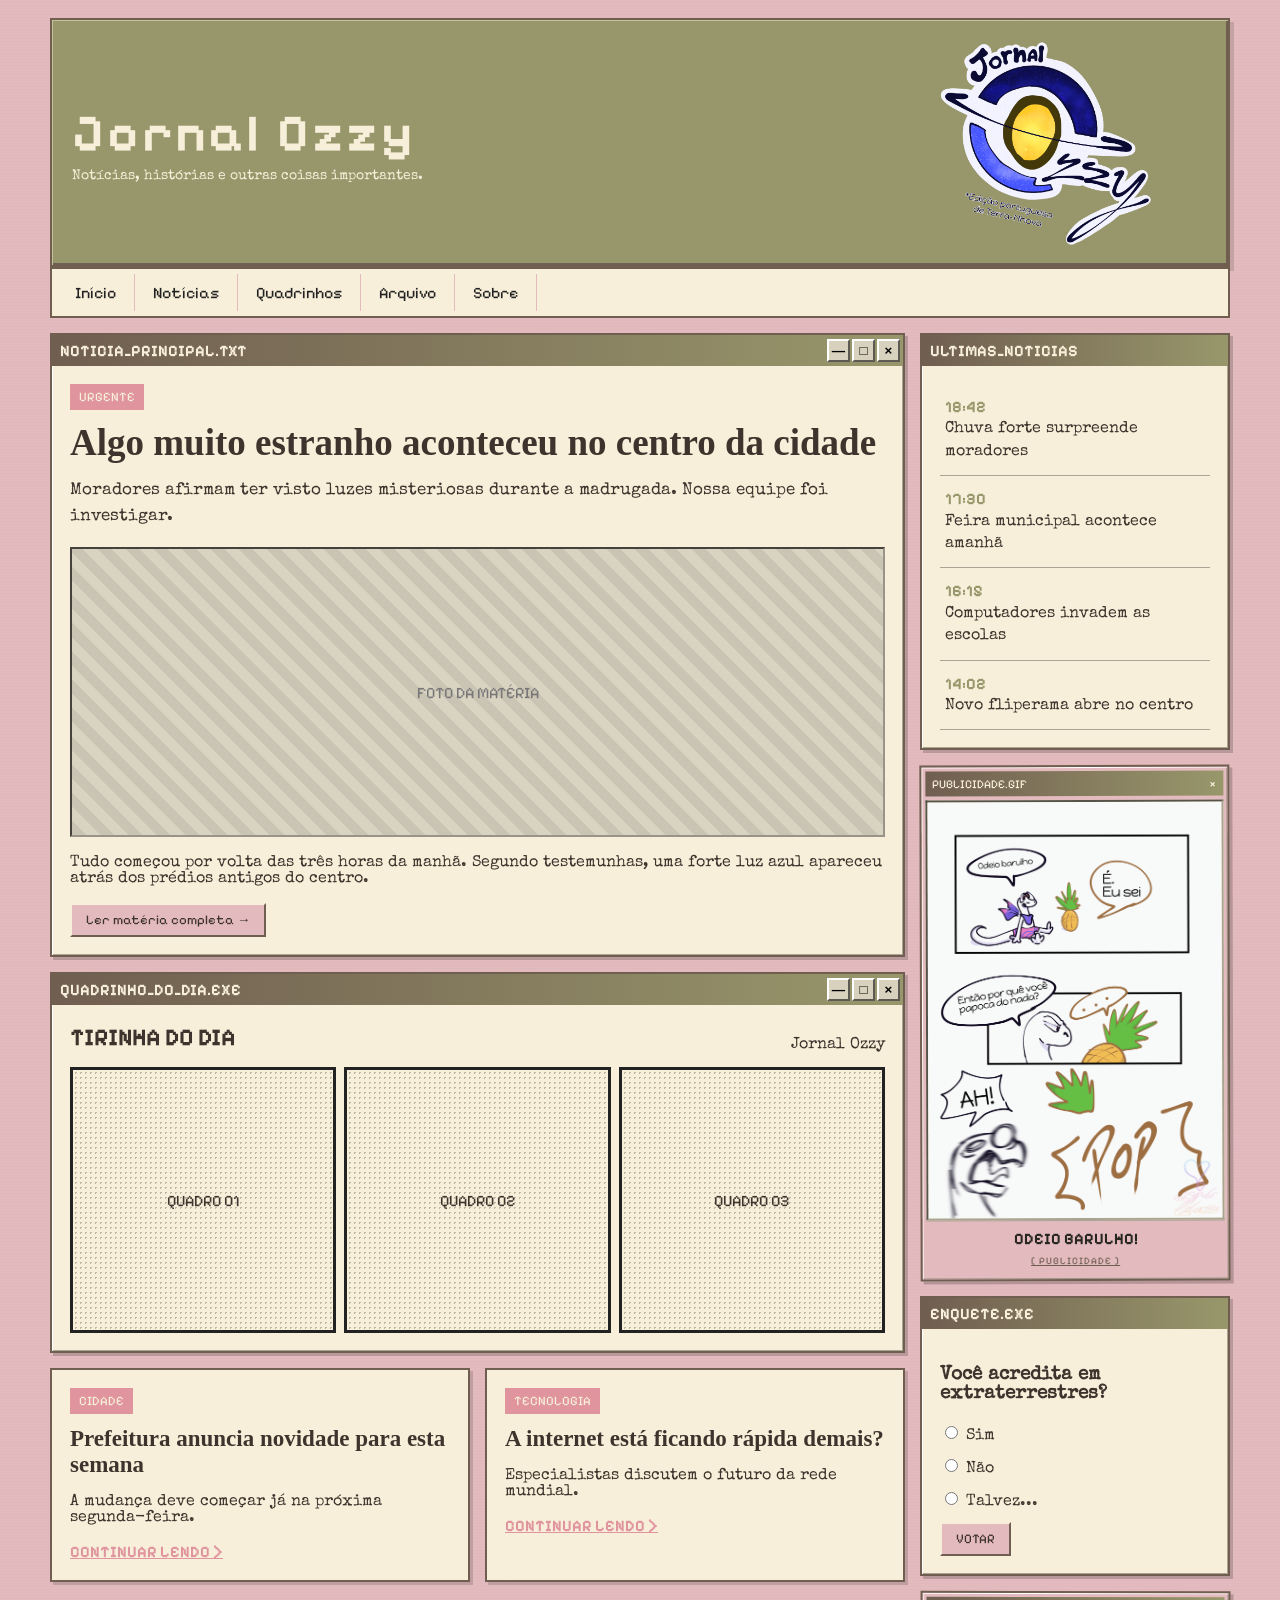
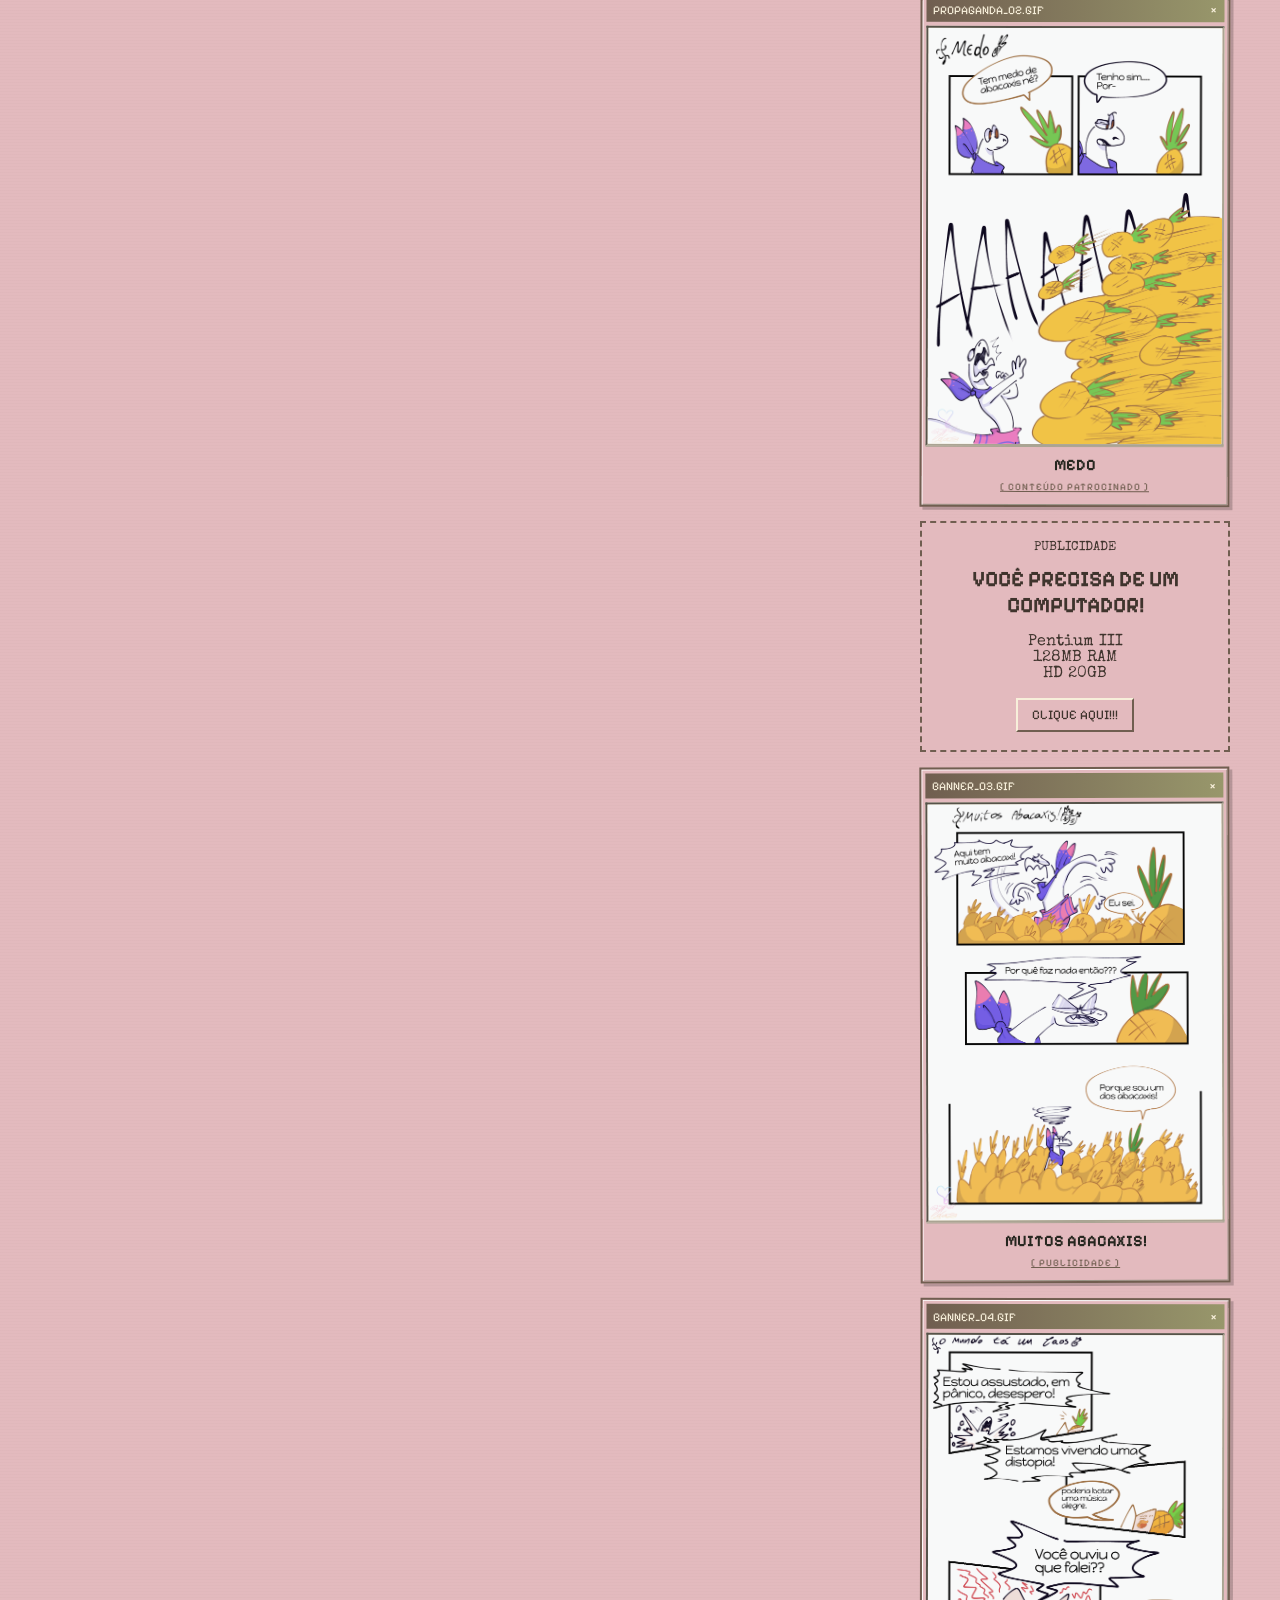
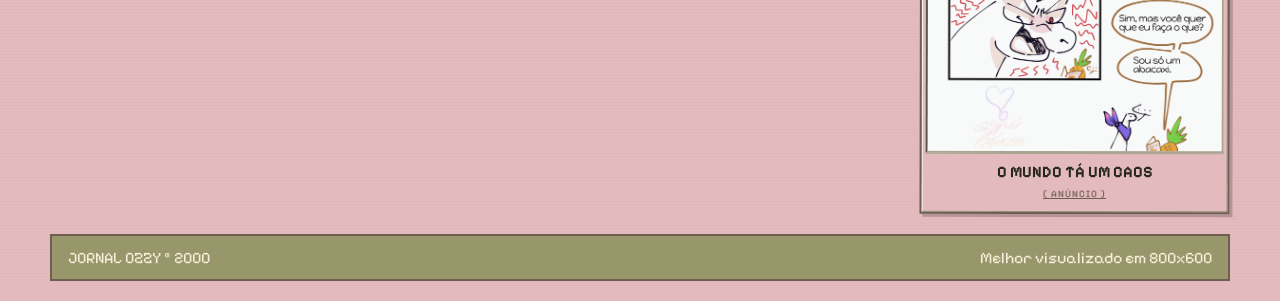
<file: index.html>
<!DOCTYPE html>
<html lang="pt-BR">

<head>
  <meta charset="UTF-8">
  <meta name="viewport" content="width=device-width, initial-scale=1.0">

  <title>Jornal Ozzy</title>

  <link rel="preconnect" href="https://fonts.googleapis.com">
  <link rel="preconnect" href="https://fonts.gstatic.com" crossorigin>

  <link
    href="https://fonts.googleapis.com/css2?family=Pixelify+Sans:wght@400;500;600;700&family=Special+Elite&display=swap"
    rel="stylesheet">

  <link rel="stylesheet" href="style.css">
</head>

<body>

  <!-- =========================
       CABEÇALHO
  ========================== -->

  <header class="topo">

    <div class="logo-area">

      <h1>Jornal Ozzy</h1>

      <p>
        Notícias, histórias e outras coisas importantes.
      </p>

    </div>


    <!-- LOGO NO LUGAR DA EDIÇÃO/DATA -->

    <div class="logo-edicao">

      <img
        src="logo jo.png"
        alt="Logo Jornal Ozzy">

    </div>

  </header>


  <!-- =========================
       MENU
  ========================== -->

  <nav class="menu">

    <a href="#">Início</a>

    <a href="#">Notícias</a>

    <a href="#">Quadrinhos</a>

    <a href="#">Arquivo</a>

    <a href="#">Sobre</a>

  </nav>


  <!-- =========================
       CONTEÚDO
  ========================== -->

  <main class="pagina">


    <!-- COLUNA PRINCIPAL -->

    <section class="conteudo">


      <!-- NOTÍCIA PRINCIPAL -->

      <article class="janela destaque">

        <div class="barra-janela">

          <span>NOTICIA_PRINCIPAL.TXT</span>

          <div class="controles">

            <button>—</button>

            <button>□</button>

            <button>×</button>

          </div>

        </div>


        <div class="janela-conteudo">

          <span class="categoria">
            URGENTE
          </span>


          <h2>
            Algo muito estranho aconteceu
            no centro da cidade
          </h2>


          <p class="subtitulo">

            Moradores afirmam ter visto luzes misteriosas durante
            a madrugada. Nossa equipe foi investigar.

          </p>


          <div class="imagem-placeholder">

            FOTO DA MATÉRIA

          </div>


          <p>

            Tudo começou por volta das três horas da manhã.

            Segundo testemunhas, uma forte luz azul apareceu
            atrás dos prédios antigos do centro.

          </p>


          <button class="botao-retro">

            Ler matéria completa →

          </button>

        </div>

      </article>



      <!-- =========================
           TIRINHA PRINCIPAL
      ========================== -->

      <article class="janela">

        <div class="barra-janela">

          <span>QUADRINHO_DO_DIA.EXE</span>

          <div class="controles">

            <button>—</button>

            <button>□</button>

            <button>×</button>

          </div>

        </div>


        <div class="janela-conteudo">

          <div class="titulo-secao">

            <h2>
              TIRINHA DO DIA
            </h2>

            <span>
              Jornal Ozzy
            </span>

          </div>


          <div class="quadrinho">

            <div class="quadro">

              <span>
                QUADRO 01
              </span>

            </div>


            <div class="quadro">

              <span>
                QUADRO 02
              </span>

            </div>


            <div class="quadro">

              <span>
                QUADRO 03
              </span>

            </div>

          </div>

        </div>

      </article>



      <!-- =========================
           NOTÍCIAS MENORES
      ========================== -->

      <section class="noticias-grid">


        <article class="card-noticia">

          <span class="tag">
            CIDADE
          </span>

          <h3>
            Prefeitura anuncia novidade
            para esta semana
          </h3>

          <p>
            A mudança deve começar já na
            próxima segunda-feira.
          </p>

          <a href="#">
            CONTINUAR LENDO >
          </a>

        </article>



        <article class="card-noticia">

          <span class="tag">
            TECNOLOGIA
          </span>

          <h3>
            A internet está ficando
            rápida demais?
          </h3>

          <p>
            Especialistas discutem
            o futuro da rede mundial.
          </p>

          <a href="#">
            CONTINUAR LENDO >
          </a>

        </article>


      </section>

    </section>



    <!-- =========================
         SIDEBAR
    ========================== -->

    <aside class="sidebar">


      <!-- ÚLTIMAS NOTÍCIAS -->

      <div class="janela">

        <div class="barra-janela">

          <span>
            ULTIMAS_NOTICIAS
          </span>

        </div>


        <div class="janela-conteudo">

          <ul class="lista-noticias">

            <li>

              <span>
                18:42
              </span>

              Chuva forte surpreende moradores

            </li>


            <li>

              <span>
                17:30
              </span>

              Feira municipal acontece amanhã

            </li>


            <li>

              <span>
                16:15
              </span>

              Computadores invadem as escolas

            </li>


            <li>

              <span>
                14:02
              </span>

              Novo fliperama abre no centro

            </li>

          </ul>

        </div>

      </div>



      <!-- =========================
           ANÚNCIO 01
      ========================== -->

      <article class="anuncio-quadrinho">

        <div class="quadrinho-topo">

          <span>
            PUBLICIDADE.GIF
          </span>

          <span>
            ×
          </span>

        </div>


        <div class="quadrinho-imagem">

          <img
            src="odeio barulho.png"
            alt="Tirinha Odeio Barulho">

        </div>


        <div class="quadrinho-info">

          <strong>
            ODEIO BARULHO!
          </strong>

          <span>
            [ PUBLICIDADE ]
          </span>

        </div>

      </article>



      <!-- =========================
           ENQUETE
      ========================== -->

      <div class="janela">

        <div class="barra-janela">

          <span>
            ENQUETE.EXE
          </span>

        </div>


        <div class="janela-conteudo">

          <h3>
            Você acredita em extraterrestres?
          </h3>


          <label>

            <input
              type="radio"
              name="enquete">

            Sim

          </label>


          <label>

            <input
              type="radio"
              name="enquete">

            Não

          </label>


          <label>

            <input
              type="radio"
              name="enquete">

            Talvez...

          </label>


          <button class="botao-retro">

            VOTAR

          </button>

        </div>

      </div>



      <!-- =========================
           ANÚNCIO 02
      ========================== -->

      <article class="anuncio-quadrinho">

        <div class="quadrinho-topo">

          <span>
            PROPAGANDA_02.GIF
          </span>

          <span>
            ×
          </span>

        </div>


        <div class="quadrinho-imagem">

          <img
            src="Medo.png"
            alt="Tirinha Medo">

        </div>


        <div class="quadrinho-info">

          <strong>
            MEDO
          </strong>

          <span>
            [ CONTEÚDO PATROCINADO ]
          </span>

        </div>

      </article>



      <!-- =========================
           ANÚNCIO COMPUTADOR
      ========================== -->

      <div class="publicidade">

        <small>
          PUBLICIDADE
        </small>

        <strong>
          VOCÊ PRECISA DE UM COMPUTADOR!
        </strong>

        <p>

          Pentium III
          <br>

          128MB RAM
          <br>

          HD 20GB

        </p>


        <button class="botao-retro">

          CLIQUE AQUI!!!

        </button>

      </div>



      <!-- =========================
           ANÚNCIO 03
      ========================== -->

      <article class="anuncio-quadrinho">

        <div class="quadrinho-topo">

          <span>
            BANNER_03.GIF
          </span>

          <span>
            ×
          </span>

        </div>


        <div class="quadrinho-imagem">

          <img
            src="muitos_abacaxis.png"
            alt="Tirinha Muitos Abacaxis">

        </div>


        <div class="quadrinho-info">

          <strong>
            MUITOS ABACAXIS!
          </strong>

          <span>
            [ PUBLICIDADE ]
          </span>

        </div>

      </article>



      <!-- =========================
           ANÚNCIO 04
      ========================== -->

      <article class="anuncio-quadrinho">

        <div class="quadrinho-topo">

          <span>
            BANNER_04.GIF
          </span>

          <span>
            ×
          </span>

        </div>


        <div class="quadrinho-imagem">

          <img
            src="mundo_ta_um_caos.png"
            alt="Tirinha O Mundo Tá Um Caos">

        </div>


        <div class="quadrinho-info">

          <strong>
            O MUNDO TÁ UM CAOS
          </strong>

          <span>
            [ ANÚNCIO ]
          </span>

        </div>

      </article>


    </aside>

  </main>



  <!-- =========================
       RODAPÉ
  ========================== -->

  <footer>

    <span>
      JORNAL OZZY © 2000
    </span>

    <span>
      Melhor visualizado em 800x600
    </span>

  </footer>


</body>

</html>
</html>
</file>
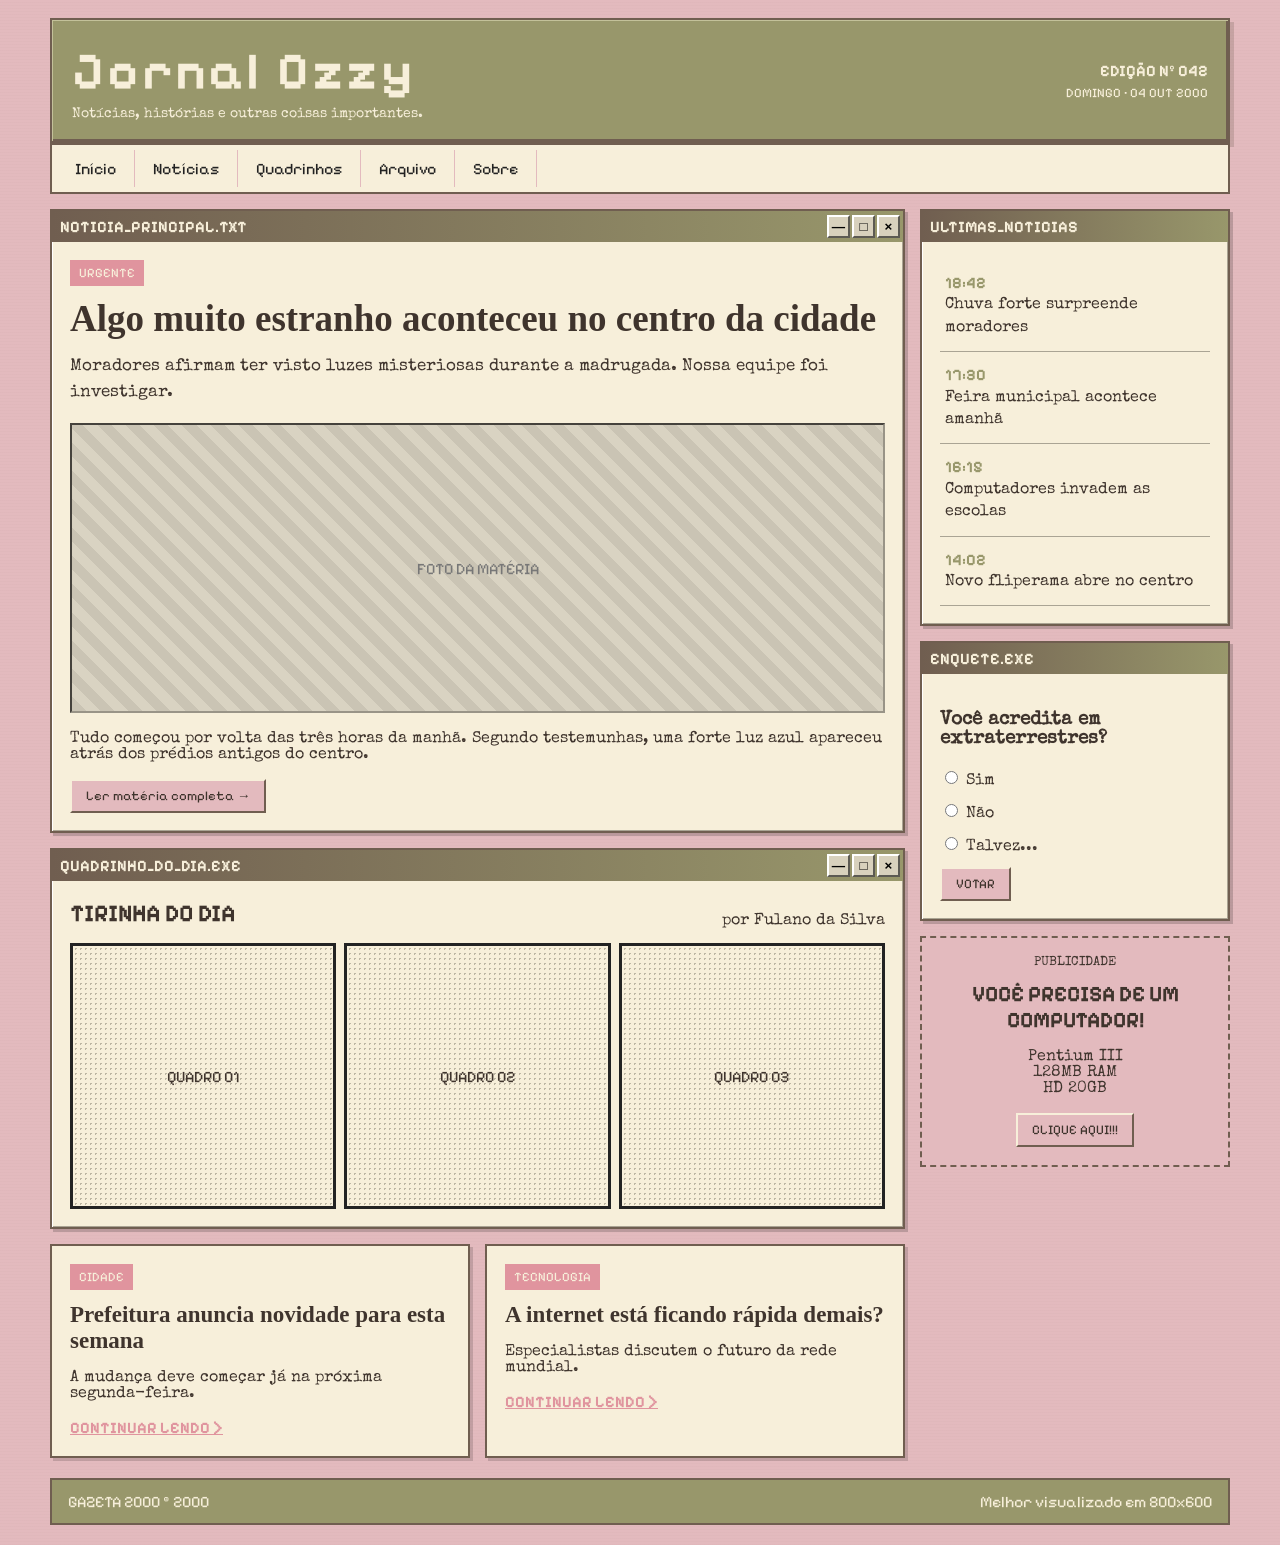
<file: corpo.html>
<!DOCTYPE html>
<html lang="pt-BR">
<head>
  <meta charset="UTF-8">
  <meta name="viewport" content="width=device-width, initial-scale=1.0">
  <title>Jornal Ozzy</title>

  <link rel="preconnect" href="https://fonts.googleapis.com">
  <link rel="preconnect" href="https://fonts.gstatic.com" crossorigin>
  <link href="https://fonts.googleapis.com/css2?family=Pixelify+Sans:wght@400;500;600;700&family=Special+Elite&display=swap" rel="stylesheet">

  <link rel="stylesheet" href="style.css">
</head>

<body>

  <header class="topo">

    <div class="logo-area">
      <h1>Jornal Ozzy</h1>
      <p>Notícias, histórias e outras coisas importantes.</p>
    </div>

    <div class="data">
      <strong>EDIÇÃO Nº 042</strong>
      <span>DOMINGO • 04 OUT 2000</span>
    </div>

  </header>


  <nav class="menu">
    <a href="#">Início</a>
    <a href="#">Notícias</a>
    <a href="#">Quadrinhos</a>
    <a href="#">Arquivo</a>
    <a href="#">Sobre</a>
  </nav>


  <main class="pagina">

    <!-- COLUNA PRINCIPAL -->
    <section class="conteudo">

      <article class="janela destaque">

        <div class="barra-janela">
          <span>NOTICIA_PRINCIPAL.TXT</span>

          <div class="controles">
            <button>—</button>
            <button>□</button>
            <button>×</button>
          </div>
        </div>

        <div class="janela-conteudo">

          <span class="categoria">URGENTE</span>

          <h2>Algo muito estranho aconteceu no centro da cidade</h2>

          <p class="subtitulo">
            Moradores afirmam ter visto luzes misteriosas durante
            a madrugada. Nossa equipe foi investigar.
          </p>

          <div class="imagem-placeholder">
            FOTO DA MATÉRIA
          </div>

          <p>
            Tudo começou por volta das três horas da manhã.
            Segundo testemunhas, uma forte luz azul apareceu
            atrás dos prédios antigos do centro.
          </p>

          <button class="botao-retro">
            Ler matéria completa →
          </button>

        </div>

      </article>


      <!-- QUADRINHO -->

      <article class="janela">

        <div class="barra-janela">
          <span>QUADRINHO_DO_DIA.EXE</span>

          <div class="controles">
            <button>—</button>
            <button>□</button>
            <button>×</button>
          </div>
        </div>

        <div class="janela-conteudo">

          <div class="titulo-secao">
            <h2>TIRINHA DO DIA</h2>
            <span>por Fulano da Silva</span>
          </div>

          <div class="quadrinho">

            <div class="quadro">
              <span>QUADRO 01</span>
            </div>

            <div class="quadro">
              <span>QUADRO 02</span>
            </div>

            <div class="quadro">
              <span>QUADRO 03</span>
            </div>

          </div>

        </div>

      </article>


      <!-- NOTÍCIAS MENORES -->

      <section class="noticias-grid">

        <article class="card-noticia">
          <span class="tag">CIDADE</span>

          <h3>Prefeitura anuncia novidade para esta semana</h3>

          <p>
            A mudança deve começar já na próxima segunda-feira.
          </p>

          <a href="#">CONTINUAR LENDO ></a>
        </article>


        <article class="card-noticia">
          <span class="tag">TECNOLOGIA</span>

          <h3>A internet está ficando rápida demais?</h3>

          <p>
            Especialistas discutem o futuro da rede mundial.
          </p>

          <a href="#">CONTINUAR LENDO ></a>
        </article>

      </section>

    </section>


    <!-- SIDEBAR -->

    <aside class="sidebar">

      <div class="janela">

        <div class="barra-janela">
          <span>ULTIMAS_NOTICIAS</span>
        </div>

        <div class="janela-conteudo">

          <ul class="lista-noticias">

            <li>
              <span>18:42</span>
              Chuva forte surpreende moradores
            </li>

            <li>
              <span>17:30</span>
              Feira municipal acontece amanhã
            </li>

            <li>
              <span>16:15</span>
              Computadores invadem as escolas
            </li>

            <li>
              <span>14:02</span>
              Novo fliperama abre no centro
            </li>

          </ul>

        </div>

      </div>


      <div class="janela">

        <div class="barra-janela">
          <span>ENQUETE.EXE</span>
        </div>

        <div class="janela-conteudo">

          <h3>Você acredita em extraterrestres?</h3>

          <label>
            <input type="radio" name="enquete">
            Sim
          </label>

          <label>
            <input type="radio" name="enquete">
            Não
          </label>

          <label>
            <input type="radio" name="enquete">
            Talvez...
          </label>

          <button class="botao-retro">
            VOTAR
          </button>

        </div>

      </div>


      <div class="publicidade">
        <small>PUBLICIDADE</small>

        <strong>VOCÊ PRECISA DE UM COMPUTADOR!</strong>

        <p>
          Pentium III<br>
          128MB RAM<br>
          HD 20GB
        </p>

        <button class="botao-retro">
          CLIQUE AQUI!!!
        </button>
      </div>

    </aside>

  </main>


  <footer>

    <span>GAZETA 2000 © 2000</span>

    <span>
      Melhor visualizado em 800x600
    </span>

  </footer>

</body>
</html>
</file>
<file: style.css>
:root {

  /* PALETA JORNAL OZZY */

  --rosa: #E0949E;
  --rosa-claro: #E3BABE;

  --creme: #F7EFDA;

  --oliva: #98976B;

  --marrom: #705E50;


  /* CORES FUNCIONAIS */

  --verde: #98976B;
  --verde-escuro: #705E50;

  --papel: #E3BABE;
  --papel-claro: #F7EFDA;

  --azul: #E0949E;
  --azul-claro: #E3BABE;

  --borda: #705E50;

  --texto: #3f342d;
}

/* ==============================
   BASE
================================ */

* {
  box-sizing: border-box;
}

body {
  margin: 0;

  background:
    repeating-linear-gradient(
      0deg,
      rgba(0,0,0,.025),
      rgba(0,0,0,.025) 1px,
      transparent 1px,
      transparent 3px
    ),
    #bcb5a1;

  color: var(--texto);

  font-family: "Special Elite", serif;
}


/* ==============================
   CABEÇALHO
================================ */

.topo {
  max-width: 1180px;

  margin: 18px auto 0;
  padding: 20px;

  background: var(--verde);
  color: #eee8d6;

  border: 2px solid #102e2b;

  box-shadow:
    inset 1px 1px #6f8f87,
    inset -2px -2px #082b28,
    4px 4px rgba(0,0,0,.2);

  display: flex;
  justify-content: space-between;
  align-items: center;
}


.logo-area h1 {
  font-family: "Pixelify Sans", sans-serif;

  font-size: 52px;
  letter-spacing: 4px;

  margin: 0;
}


.logo-area p {
  margin: 4px 0 0;

  font-size: 14px;
}


.data {
  text-align: right;

  font-family: "Pixelify Sans";
}

.data span {
  display: block;

  margin-top: 5px;

  font-size: 13px;
}


/* ==============================
   MENU
================================ */

.menu {
  max-width: 1180px;

  margin: 0 auto;

  background: #d8d1be;

  border:
    2px solid var(--borda);

  padding: 5px;

  display: flex;
}


.menu a {
  color: #222;
  text-decoration: none;

  font-family: "Pixelify Sans";

  padding: 9px 18px;

  border-right: 1px solid #858174;
}


.menu a:hover {
  background: var(--azul);
  color: white;
}


/* ==============================
   LAYOUT
================================ */

.pagina {
  max-width: 1180px;

  margin: 15px auto;

  display: grid;

  grid-template-columns:
    minmax(0, 1fr)
    310px;

  gap: 15px;
}


.conteudo {
  display: flex;
  flex-direction: column;

  gap: 15px;
}


.sidebar {
  display: flex;
  flex-direction: column;

  gap: 15px;
}


/* ==============================
   JANELAS WINDOWS
================================ */

.janela {
  background: var(--papel-claro);

  border: 2px solid #817d70;

  box-shadow:
    inset 1px 1px white,
    inset -1px -1px #aaa493,
    3px 3px rgba(0,0,0,.18);
}


.barra-janela {
  height: 31px;

  padding-left: 8px;

  background:
    linear-gradient(
      90deg,
      #1c5887,
      #3c83b4
    );

  color: white;

  display: flex;
  align-items: center;
  justify-content: space-between;

  font-family: "Pixelify Sans";
  font-weight: bold;
}


.controles {
  display: flex;
  gap: 2px;

  margin-right: 3px;
}


.controles button {
  width: 23px;
  height: 23px;

  padding: 0;

  background: #d8d1bd;

  border-top: 2px solid white;
  border-left: 2px solid white;

  border-right: 2px solid #5c5a53;
  border-bottom: 2px solid #5c5a53;

  font-weight: bold;
}


.janela-conteudo {
  padding: 18px;
}


/* ==============================
   MANCHETE
================================ */

.categoria,
.tag {
  display: inline-block;

  background: var(--verde);

  color: white;

  padding: 5px 9px;

  font-family: "Pixelify Sans";
  font-size: 13px;
}


.destaque h2 {
  font-family: Georgia, serif;

  font-size: 37px;
  line-height: 1;

  margin:
    14px 0
    8px;
}


.subtitulo {
  font-size: 17px;

  line-height: 1.5;
}


.imagem-placeholder {
  min-height: 290px;

  background:
    repeating-linear-gradient(
      45deg,
      #cac4b4,
      #cac4b4 10px,
      #d9d3c2 10px,
      #d9d3c2 20px
    );

  border: 2px inset #999487;

  display: flex;

  align-items: center;
  justify-content: center;

  margin: 18px 0;

  font-family: "Pixelify Sans";

  color: #777;
}


/* ==============================
   BOTÕES
================================ */

.botao-retro {
  background: #d8d1bd;

  padding: 7px 14px;

  border-top: 2px solid white;
  border-left: 2px solid white;

  border-right: 2px solid #5f5b50;
  border-bottom: 2px solid #5f5b50;

  font-family: "Pixelify Sans";

  cursor: pointer;
}


.botao-retro:active {
  border-top: 2px solid #5f5b50;
  border-left: 2px solid #5f5b50;

  border-right: 2px solid white;
  border-bottom: 2px solid white;

  transform: translate(1px, 1px);
}


/* ==============================
   QUADRINHOS
================================ */

.titulo-secao {
  display: flex;

  align-items: center;
  justify-content: space-between;
}


.titulo-secao h2 {
  margin: 0 0 15px;

  font-family: "Pixelify Sans";
}


.quadrinho {
  display: grid;

  grid-template-columns: repeat(3, 1fr);

  gap: 8px;
}


.quadro {
  aspect-ratio: 1 / 1;

  border: 3px solid #222;

  background:
    radial-gradient(
      circle,
      #bdb6a3 1px,
      transparent 1px
    );

  background-size: 5px 5px;

  display: flex;

  align-items: center;
  justify-content: center;

  font-family: "Pixelify Sans";
}


/* ==============================
   NOTÍCIAS
================================ */

.noticias-grid {
  display: grid;

  grid-template-columns: repeat(2, 1fr);

  gap: 15px;
}


.card-noticia {
  background: var(--papel-claro);

  padding: 18px;

  border: 2px solid #817d70;

  box-shadow: 3px 3px rgba(0,0,0,.15);
}


.card-noticia h3 {
  font-family: Georgia, serif;

  font-size: 23px;

  margin: 12px 0;
}


.card-noticia a {
  color: var(--azul);

  font-family: "Pixelify Sans";

  font-weight: bold;
}


/* ==============================
   ÚLTIMAS NOTÍCIAS
================================ */

.lista-noticias {
  list-style: none;

  margin: 0;
  padding: 0;
}


.lista-noticias li {
  padding: 12px 5px;

  border-bottom: 1px solid #aaa494;

  line-height: 1.4;
}


.lista-noticias span {
  display: block;

  color: var(--verde);

  font-family: "Pixelify Sans";

  font-weight: bold;
}


/* ==============================
   ENQUETE
================================ */

.sidebar label {
  display: block;

  margin: 12px 0;
}


/* ==============================
   PUBLICIDADE
================================ */

.publicidade {
  padding: 18px;

  text-align: center;

  background: #d5ceb8;

  border: 2px dashed #454238;
}


.publicidade small {
  display: block;

  margin-bottom: 12px;
}


.publicidade strong {
  display: block;

  font-family: "Pixelify Sans";

  font-size: 22px;
}


/* ==============================
   RODAPÉ
================================ */

footer {
  max-width: 1180px;

  margin: 20px auto;

  padding: 12px 16px;

  background: var(--verde);

  color: #eee8d6;

  display: flex;
  justify-content: space-between;

  font-family: "Pixelify Sans";

  border: 2px solid #123c38;
}


/* ==============================
   RESPONSIVO
================================ */

@media (max-width: 800px) {

  .pagina {
    grid-template-columns: 1fr;

    margin: 10px;
  }

  .topo,
  .menu,
  footer {
    margin-left: 10px;
    margin-right: 10px;
  }

  .topo {
    flex-direction: column;
    align-items: flex-start;

    gap: 15px;
  }

  .data {
    text-align: left;
  }

  .quadrinho {
    grid-template-columns: 1fr;
  }

  .noticias-grid {
    grid-template-columns: 1fr;
  }

  .menu {
    overflow-x: auto;
  }

}

/* ========================================
   QUADRINHOS LATERAIS
======================================== */

.quadrinhos-lateral {
  display: flex;
  flex-direction: column;
  gap: 14px;
}


/* título da seção */

.titulo-quadrinhos {
  background: var(--verde);
  color: #f3eddb;

  border: 2px solid #0d302d;

  padding: 7px 10px;

  font-family: "Pixelify Sans", sans-serif;
  font-size: 18px;
  font-weight: bold;

  letter-spacing: 1px;

  box-shadow:
    inset 1px 1px #698d84,
    inset -1px -1px #082b28;
}


.titulo-quadrinhos span {
  margin-right: 5px;
}


/* CARD */

.anuncio-quadrinho {
  background: #e6dfcc;

  border: 2px solid #6f6b60;

  padding: 4px;

  box-shadow:
    inset 1px 1px white,
    inset -1px -1px #aaa493,
    3px 3px rgba(0,0,0,.18);
}


/* barra superior */

.quadrinho-topo {
  background: var(--verde);

  color: #f4eedc;

  padding: 5px 7px;

  display: flex;
  align-items: center;
  justify-content: space-between;

  font-family: "Pixelify Sans", sans-serif;

  font-size: 12px;
}


/* área da imagem */

.quadrinho-imagem {
  margin-top: 4px;

  background: #f7f3e8;

  border:
    1px solid #777266;

  overflow: hidden;
}


.quadrinho-imagem img {
  display: block;

  width: 100%;
  height: auto;

  /* efeito de impressão */
  filter:
    contrast(.97)
    saturate(.88);

  transition:
    filter .15s,
    transform .15s;
}


/* pequeno efeito de link antigo */

.anuncio-quadrinho:hover img {
  filter:
    contrast(1)
    saturate(1);

  transform: scale(1.015);
}


/* informações */

.quadrinho-info {
  padding: 9px 7px 7px;

  border-top: 1px solid #aaa493;
}


.quadrinho-info strong {
  display: block;

  font-family: "Pixelify Sans", sans-serif;

  font-size: 16px;

  color: #272720;

  margin-bottom: 5px;
}


.quadrinho-info span {
  color: #164f72;

  font-family: Arial, sans-serif;

  font-size: 11px;

  text-decoration: underline;

  cursor: pointer;
}


/* deixa ainda mais parecido
   com anúncio de jornal antigo */

.anuncio-quadrinho:nth-child(even) {
  transform: rotate(.15deg);
}

.anuncio-quadrinho:nth-child(odd) {
  transform: rotate(-.1deg);
}


/* RESPONSIVO */

@media (max-width: 800px) {

  .quadrinhos-lateral {
    display: grid;

    grid-template-columns:
      repeat(2, minmax(0, 1fr));

    gap: 10px;
  }

  .titulo-quadrinhos {
    grid-column: 1 / -1;
  }

}


@media (max-width: 500px) {

  .quadrinhos-lateral {
    grid-template-columns: 1fr;
  }

}

/* ========================================
   LOGO DO CABEÇALHO
======================================== */

.logo-edicao {
  width: 350px;
  height: 205px;

  flex: 0 0 330px;

  display: flex;
  align-items: center;
  justify-content: center;

  overflow: hidden;
}

.logo-edicao img {
  display: block;

  width: 100%;
  height: 100%;

  object-fit: contain;

}

/* ========================================
   TIRINHAS COMO PUBLICIDADE
======================================== */

.anuncio-quadrinho {
  position: relative;

  background: #e6dfcc;

  border: 2px solid #666156;

  padding: 4px;

  box-shadow:
    inset 1px 1px #ffffff,
    inset -1px -1px #999385,
    3px 3px rgba(0,0,0,.20);
}


.quadrinho-topo {
  min-height: 25px;

  background:
    linear-gradient(
      90deg,
      #174c48,
      #28645e
    );

  color: #f4eedc;

  padding: 4px 7px;

  display: flex;
  align-items: center;
  justify-content: space-between;

  font-family: "Pixelify Sans", sans-serif;

  font-size: 12px;
}


.quadrinho-imagem {
  margin-top: 4px;

  background: #f4efdf;

  border:
    2px inset #aaa493;

  overflow: hidden;
}


.quadrinho-imagem img {
  width: 100%;
  height: auto;

  display: block;

  filter:
    contrast(.95)
    saturate(.85);

  transition:
    transform .15s,
    filter .15s;
}


.anuncio-quadrinho:hover
.quadrinho-imagem img {

  transform: scale(1.015);

  filter:
    contrast(1)
    saturate(1);
}


.quadrinho-info {
  padding: 8px 6px 6px;

  text-align: center;

  border-top:
    1px solid #aaa493;
}


.quadrinho-info strong {
  display: block;

  font-family:
    "Pixelify Sans",
    sans-serif;

  font-size: 16px;

  margin-bottom: 5px;
}


.quadrinho-info span {
  font-family:
    "Pixelify Sans",
    sans-serif;

  font-size: 10px;

  color: #174c48;

  letter-spacing: 1px;
}


/* aspecto levemente torto
   de recorte de jornal */

.sidebar .anuncio-quadrinho:nth-of-type(odd) {
  transform: rotate(-0.15deg);
}

.sidebar .anuncio-quadrinho:nth-of-type(even) {
  transform: rotate(0.12deg);
}


/* ========================================
   MOBILE
======================================== */

@media (max-width: 800px) {

  .logo-edicao {
    width: 100%;

    padding-left: 0;

    justify-content: flex-start;
  }


  .logo-edicao img {
    max-width: 190px;
    max-height: 90px;
  }

}

/* ========================================
   NOVA PALETA - JORNAL OZZY
======================================== */

body {
  background:
    repeating-linear-gradient(
      0deg,
      rgba(112, 94, 80, .025),
      rgba(112, 94, 80, .025) 1px,
      transparent 1px,
      transparent 3px
    ),
    #E3BABE;
}


/* CABEÇALHO */

.topo {
  background: #98976B;
  color: #F7EFDA;

  border-color: #705E50;

  box-shadow:
    inset 1px 1px #c3c19a,
    inset -2px -2px #705E50,
    4px 4px rgba(112, 94, 80, .25);
}


/* MENU */

.menu {
  background: #F7EFDA;
  border-color: #705E50;
}

.menu a {
  border-right-color: #E3BABE;
}

.menu a:hover {
  background: #E0949E;
  color: #F7EFDA;
}


/* BARRAS DAS JANELAS */

.barra-janela {
  background:
    linear-gradient(
      90deg,
      #705E50,
      #98976B
    );

  color: #F7EFDA;
}


/* JANELAS */

.janela,
.card-noticia {
  background: #F7EFDA;

  border-color: #705E50;
}


/* CATEGORIAS */

.categoria,
.tag {
  background: #E0949E;
  color: #F7EFDA;
}


/* BOTÕES */

.botao-retro {
  background: #E3BABE;

  border-top-color: #F7EFDA;
  border-left-color: #F7EFDA;

  border-right-color: #705E50;
  border-bottom-color: #705E50;

  color: #3f342d;
}

.botao-retro:hover {
  background: #E0949E;
}


/* TIRINHAS / ANÚNCIOS */

.anuncio-quadrinho {
  background: #E3BABE;
  border-color: #705E50;
}

.quadrinho-topo {
  background:
    linear-gradient(
      90deg,
      #705E50,
      #98976B
    );

  color: #F7EFDA;
}

.quadrinho-imagem {
  background: #F7EFDA;
}

.quadrinho-info span {
  color: #705E50;
}


/* PUBLICIDADE */

.publicidade {
  background: #E3BABE;
  border-color: #705E50;
}


/* RODAPÉ */

footer {
  background: #98976B;
  color: #F7EFDA;

  border-color: #705E50;
}
</file>
